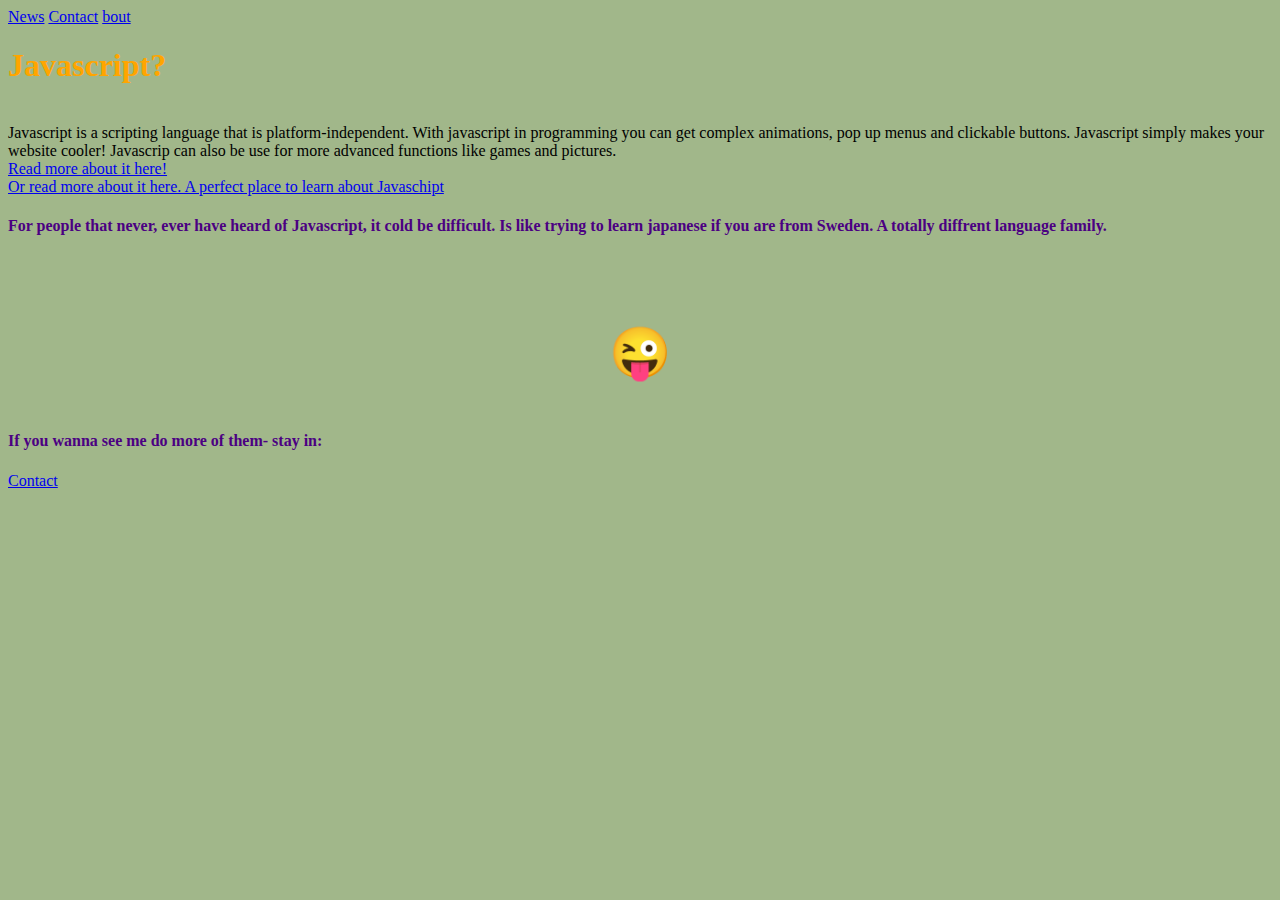
<file: Cod/Index.html>
<!DOCTYPE html>
<html>
<head>
  <meta charset="UTF-8">
  <title>Solution for Technigo Coding Challenge</title>
  <link rel="stylesheet" type="text/css" href="style.css">
</head>


<body>
  <!-- YOUR CODE GOES HERE: -->
  <div class="topnav">
      <a class="active"
      href="home"Home</a>
      <a href="#news">News</a>
      <a href="#contact">Contact</a>
      <a href="#About">bout</a>
      </div>
  
  </div>
  <h1>Javascript? </h1><br>
  
  <body bgcolor="A1B78A"
  <h3>Javascript is a scripting language that is platform-independent. With javascript in programming you can get complex animations, pop up menus and clickable buttons. Javascript simply makes your website cooler! Javascrip can also be use for more advanced functions like games and pictures.</h3>
      <a href="http://javascript.com"> <br>
          Read more about it here!</a>
      <a href="http://"developer.mozilla.org"> <br>
        Or read more about it here. A perfect place to learn about Javaschipt</a>
      <body vlink="#368740"><br>

    </body>
</a></p>
<h4>For people that never, ever have heard of Javascript, it cold be difficult. Is like trying to learn japanese if you are from Sweden. A totally diffrent language family.</h4><br>
<center>
<p style="font-size:50px">&#128540;
</p>
</center>

<h4>If you wanna see me do more of them- stay in:</h4>
<a href="http://www.javascript.com/"target="_blank">Contact</a>
</body>

</html>
</file>
<file: Cod/style.css>
h1{
    color: Orange; 
}
h3{
    color: cornflowerblue;
}
h4{
    color: #4b0082;
    font-family: Cambria, Cochin, Georgia, Times, 'Times New Roman', serif;
}
</file>
